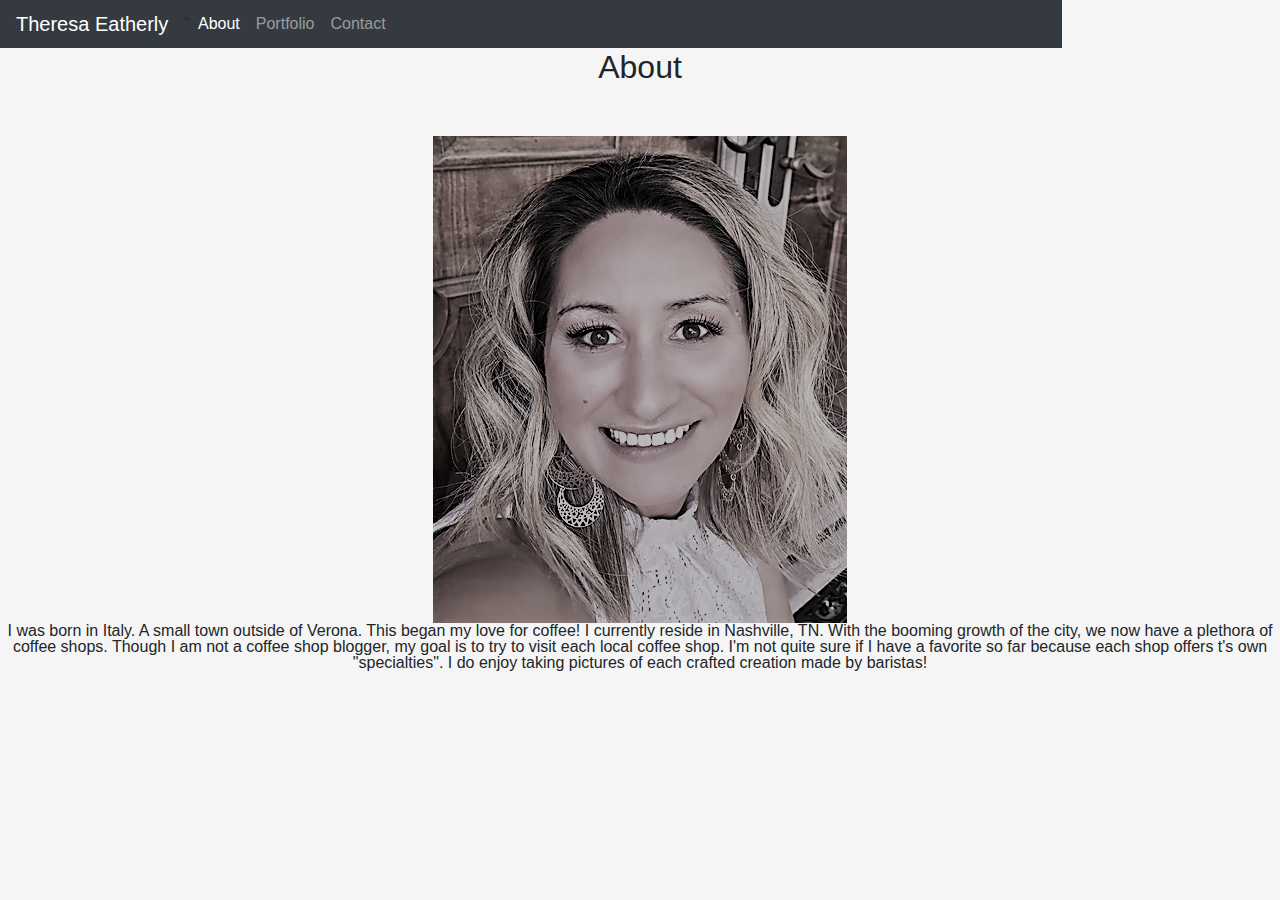
<file: index.html>
<!DOCTYPE html>
<html lang="en">
<head>
    <meta charset="UTF-8">
    <meta name="viewport" content="width=device-width, initial-scale=1.0">

    <!--link Bootstrap  -->
    <link rel="stylesheet" href="https://stackpath.bootstrapcdn.com/bootstrap/4.4.1/css/bootstrap.min.css" integrity="sha384-Vkoo8x4CGsO3+Hhxv8T/Q5PaXtkKtu6ug5TOeNV6gBiFeWPGFN9MuhOf23Q9Ifjh" crossorigin="anonymous">
    <!-- link CSS -->
<link rel="stylesheet" type="text/css" href="assets/css/home.css">
<link rel="stylesheet" type="text/css" href="assets/css/reset.css">


    <title>Portfolio</title>

</head> 
    <body>  
    
    <div class="row">
      <div class="col-lg-10">
        <nav class="navbar navbar-expand-lg navbar-dark bg-dark">
                          <a class="navbar-brand" href="portfolio/.html">Theresa Eatherly</a>
                           <a href="/Portfolio/index.html"></a>"
            <button class="navbar-toggler" type="button" data-toggle="collapse" data-target="#navbarNavAltMarkup" aria-controls="navbarNavAltMarkup" aria-expanded="false" aria-label="Toggle navigation">
              <span class="navbar-toggler-icon"></span>
            </button>
         <div class="collapse navbar-collapse" id="navbarNavAltMarkup">
           <div class="navbar-nav">
              <a navbar-nav="flex-direction: row-reverse"></a>
                <a class= "nav-item nav-link active" href="index.html" style="flex-direction: row-reverse;">About<span class="sr-only">(current)</span></a>
                <a class="nav-item nav-link" href="portfolio.html">Portfolio</a>
                <a class="nav-item nav-link" href="contact.html">Contact</a>
                <div class="d-flex flex-row">
              </div> 
          </div>
        </div>
    </div>
  </div>
         </nav>
          <!-- End Nav Bar -->

<!-- Begin main Container -->
          
                <div class="page-header" style="text-align: center;">
                  <h2 class="card-title">About</h2>
                  <div class="image" >
                   <img class="image" src="assets/images/pic.png" alt="profile picture">
                      <div class="d-flex align-content-start flex-wrap">
                   
                        <p class="card-text">I was born in Italy. A small town outside of Verona. This began my love for coffee! I currently reside in Nashville, TN. With the booming growth of the city, we now have a plethora of coffee shops. Though I am not a coffee shop blogger, my goal is to try to visit each local coffee shop. I'm not quite sure if I have a favorite so far because each shop offers t's own "specialties". I do enjoy taking pictures of each crafted creation made by baristas!</p>
                                 
                      
                
                    
                    <div class="row no-gutters"> 
                                     </div>                     
                    </div>
                    </div>
                      </div>
                    </div>
                </div>
                    
                   
                    
                  
                    </div>
                    </div>
                  </div>
                </div>
              </div>
            </div>
          </div>
  </div>
</div>
</div>
 </div>  

               
                  
                   

           
          
           
           

            


        <footer>













</header>    

</footer>
<script src="https://code.jquery.com/jquery-3.4.1.slim.min.js" integrity="sha384-J6qa4849blE2+poT4WnyKhv5vZF5SrPo0iEjwBvKU7imGFAV0wwj1yYfoRSJoZ+n" crossorigin="anonymous"></script>
<script src="https://cdn.jsdelivr.net/npm/popper.js@1.16.0/dist/umd/popper.min.js" integrity="sha384-Q6E9RHvbIyZFJoft+2mJbHaEWldlvI9IOYy5n3zV9zzTtmI3UksdQRVvoxMfooAo" crossorigin="anonymous"></script>
<script src="https://stackpath.bootstrapcdn.com/bootstrap/4.4.1/js/bootstrap.min.js" integrity="sha384-wfSDF2E50Y2D1uUdj0O3uMBJnjuUD4Ih7YwaYd1iqfktj0Uod8GCExl3Og8ifwB6" crossorigin="anonymous"></script>

 
</body>

</html>
</file>
<file: assets/css/home.css>
body {
    background-color: whitesmoke;
}
.container{
  padding-top: 15vw;
}
.navbar {
  font-style: color= whitesmoke;
  flex-direction: flex-end;
}
.cardbody {
  text-align-last: auto;
}

.image{
  margin-top: 25px
 
}
.btn {
  background-color: black;
  color: antiquewhite;
}

.page-header {
  text-align: center;
}
.btn {
  text-align: center;
  color: white;
}
.footer {
  position: fixed;
  left: 0;
  bottom: 0;
  width: 100%;
  background-color:darkgray;
  color: white;
  text-align: center;
}

@media screen and (max-width: 970x) {
    body {
      background-color: #333;
    }
  
    /* The wrapper's width will be 600px */
    .wrapper {
      width: 600px;

    }
</file>
